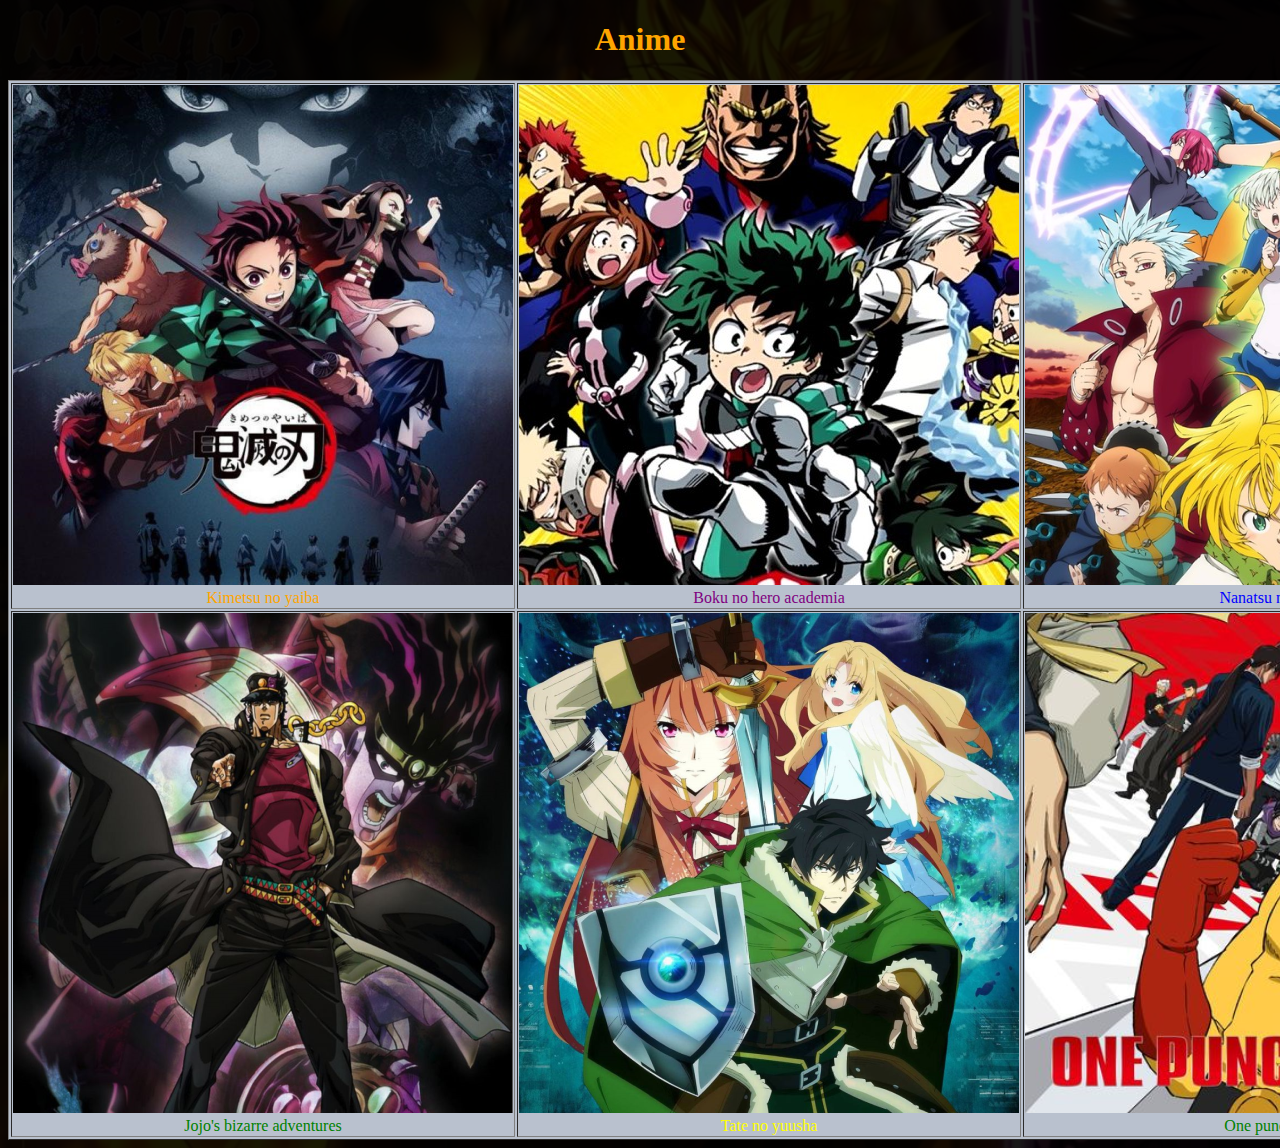
<file: index.html>
<!DOCTYPE html>

<html>

	<head>

	<meta charset= 'utf-8'>

	<title> Anime </title>
	<link rel= 'stylesheet' type='text/css' href='css/estilos.css'>
	</heat>

<h1 style = 'text-align:center;color:orange;'> Anime </h1>

	<body>

	<table class = 'center' style = 'text-align:center;background-color:rgba(185, 193, 206, 1);' border='1'>

	<tr>
	
	<td><a href = 'html/kimetsunoyaiba.html'><img src='figuras/kimetsunoyaiba.png'>
	</a><figcaption style = 'text-align:center;color:orange;'>Kimetsu no yaiba</figcaption>	
	</td>
	
	<td><a href = 'html/bokunoheroacademia.html'><img src='figuras/bokunoheroacademia.png'>
	</a><figcaption style = 'text-align:center;color:purple;'>Boku no hero academia</figcaption>	
	</td>

	<td><a href = 'html/nanatsunotaizai.html'><img src='figuras/nanatsunotaizai.png'>
	</a><figcaption style = 'text-align:center;color:blue;'>Nanatsu no taizai</figcaption>	
	</td>

		
	</tr>

	<tr>
	
	<td><a href = 'html/jojosbizarreadventures.html'><img src='figuras/jojosbizarreadventures.png'>
	</a><figcaption style = 'text-align:center;color:green;'>Jojo's bizarre adventures</figcaption>	
	</td>

	<td><a href = 'html/tatenoyuusha.html'><img src='figuras/tatenoyuusha.png'>
	</a><figcaption style = 'text-align:center;color:yellow;'>Tate no yuusha</figcaption>	
	</td>

	<td><a href = 'html/onepunchman.html'><img src='figuras/onepunchman.png'>
	</a><figcaption style = 'text-align:center;color:green;'>One punch man</figcaption>	
	</td>

	</tr>

	</table>

	</body>

<!-- Un diez no? -->

</html>
</file>
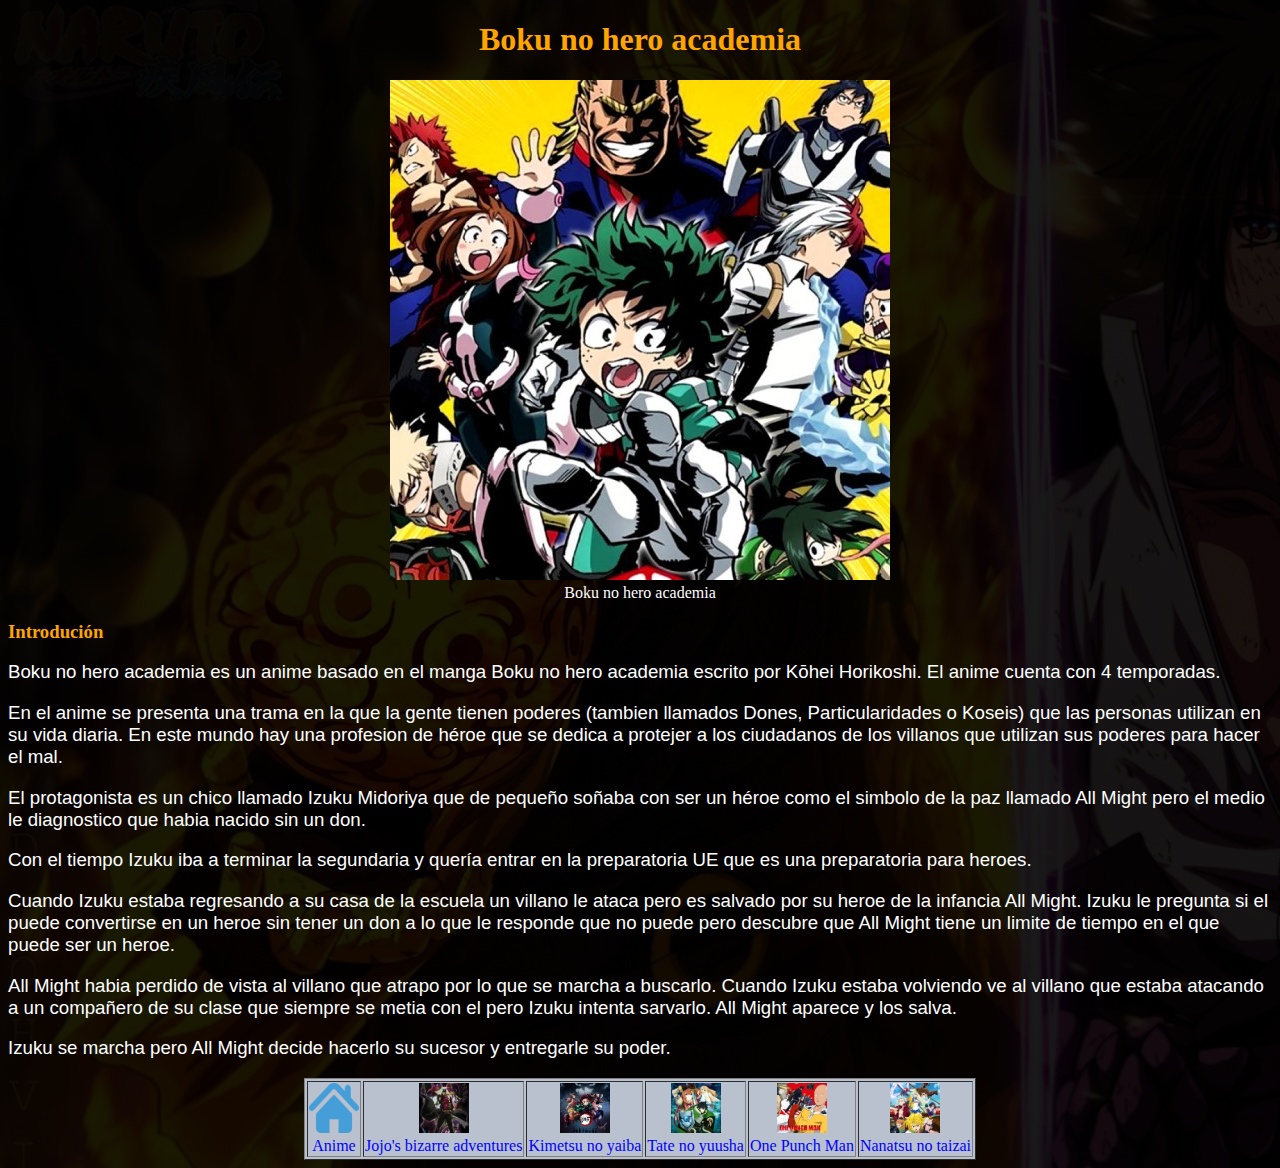
<file: html/bokunoheroacademia.html>
<!DOCTYPE html>

<html>

	<head>

	<meta charset= 'utf-8'>

	<title> Boku no hero academia </title>
	<link rel= 'stylesheet' type='text/css' href='../css/estilos.css'>
	</heat>

<h1 style = 'text-align:center;color:orange;'> Boku no hero academia </h1>

	<body>

<center><img src = '../figuras/bokunoheroacademia.png'><figcaption style = 'text-align:center;color:white;'>Boku no hero academia</figcaption></center>

<h3>Introdución</h3>

<p> Boku no hero academia es un anime basado en el manga Boku no hero academia escrito por Kōhei Horikoshi. El anime cuenta con 4 temporadas. </p>

<p> En el anime se presenta una trama en la que la gente tienen poderes (tambien llamados Dones, Particularidades o Koseis) que las personas utilizan en 
su vida diaria. En este mundo hay una profesion de héroe que se dedica a protejer a los ciudadanos de los villanos que utilizan sus poderes para hacer el mal. </p>
<p> El protagonista es un chico llamado Izuku Midoriya que de pequeño soñaba con ser un héroe como el simbolo de la paz llamado All Might pero el medio le
diagnostico que habia nacido sin un don. </p>
<p> Con el tiempo Izuku iba a terminar la segundaria y quería entrar en la preparatoria UE que es una preparatoria para heroes.  </p>
<p> Cuando Izuku estaba regresando a su casa de la escuela un villano le ataca pero es salvado por su heroe de la infancia All Might. Izuku le pregunta si el 
puede convertirse en un heroe sin tener un don a lo que le responde que no puede pero descubre que All Might tiene un limite de tiempo en el que puede ser un heroe. </p>
<p> All Might habia perdido de vista al villano que atrapo por lo que se marcha a buscarlo. Cuando Izuku estaba volviendo ve al villano que estaba atacando a un compañero 
de su clase que siempre se metia con el pero Izuku intenta sarvarlo. All Might aparece y los salva. </p>
<p>Izuku se marcha pero All Might decide hacerlo su sucesor y entregarle su poder.</p>
	</body>

<table class = 'center' style = 'text-align:center;background-color:rgba(185, 193, 206, 1);' border='1'>

<tr>

	<td><a href = '../index.html'><img src='../figuras/home.png' width='50' height='50'>
	</a><figcaption style = 'text-align:center;color:blue;'>Anime</figcaption>	
	</td>
	
	<td><a href = '../html/jojosbizarreadventures.html'><img src='../figuras/jojosbizarreadventures.png' width='50' height='50'>
	</a><figcaption style = 'text-align:center;color:blue;'>Jojo's bizarre adventures</figcaption>	
	</td>
	
	<td><a href = '../html/kimetsunoyaiba.html'><img src='../figuras/kimetsunoyaiba.png' width='50' height='50'>
	</a><figcaption style = 'text-align:center;color:blue;'>Kimetsu no yaiba</figcaption>	
	</td>
	
	<td><a href = '../html/tatenoyuusha.html'><img src='../figuras/tatenoyuusha.png' width='50' height='50'>
	</a><figcaption style = 'text-align:center;color:blue;'>Tate no yuusha</figcaption>	
	</td>
	
	<td><a href = '../html/onepunchman.html'><img src='../figuras/onepunchman.png' width='50' height='50'>
	</a><figcaption style = 'text-align:center;color:blue;'>One Punch Man</figcaption>	
	</td>
	
	<td><a href = '../html/nanatsunotaizai.html'><img src='../figuras/nanatsunotaizai.png' width='50' height='50'>
	</a><figcaption style = 'text-align:center;color:blue;'>Nanatsu no taizai</figcaption>	
	</td>
	
</tr>

</table>

</html>
</file>
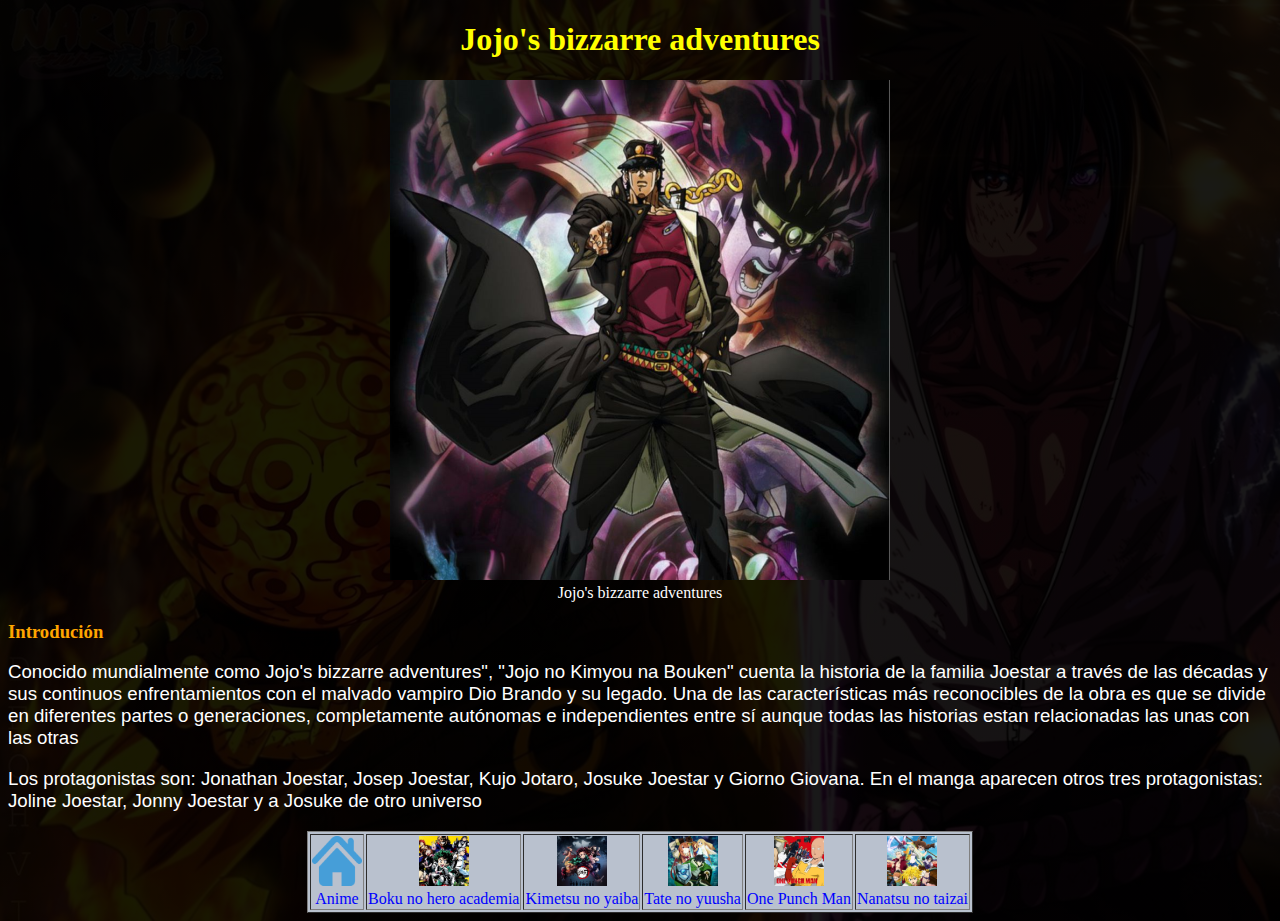
<file: html/jojosbizarreadventures.html>
<!DOCTYPE html>

<html>

	<head>

	<meta charset= 'utf-8'>

	<title> Jojo's bizzarre adventures </title>
	<link rel= 'stylesheet' type='text/css' href='../css/estilos.css'>
	</heat>

<h1 style = 'text-align:center;color:yellow;'> Jojo's bizzarre adventures </h1>

	<body>

<center><img src = '../figuras/jojosbizarreadventures.png'><figcaption style = 'text-align:center;color:white;'>Jojo's bizzarre adventures</figcaption></center>

<h3>Introdución</h3>

<p> Conocido mundialmente como Jojo's bizzarre adventures", "Jojo no Kimyou na Bouken" cuenta la historia de la familia Joestar
 a través de las décadas y sus continuos enfrentamientos con el malvado vampiro Dio Brando y su legado. Una de las características más reconocibles de la obra es 
 que se divide en diferentes partes o generaciones, completamente autónomas e independientes entre sí aunque todas las historias estan relacionadas las unas con las otras</p>

<p> Los protagonistas son: Jonathan Joestar, Josep Joestar, Kujo Jotaro, Josuke Joestar y Giorno Giovana. En el manga aparecen otros tres protagonistas: Joline
Joestar, Jonny Joestar y a Josuke de otro universo  </p>

<table class = 'center' style = 'text-align:center;background-color:rgba(185, 193, 206, 1);' border='1'>

<tr>

	<td><a href = '../index.html'><img src='../figuras/home.png' width='50' height='50'>
	</a><figcaption style = 'text-align:center;color:blue;'>Anime</figcaption>	
	</td>
	
	<td><a href = '../html/bokunoheroacademia.html'><img src='../figuras/bokunoheroacademia.png' width='50' height='50'>
	</a><figcaption style = 'text-align:center;color:blue;'>Boku no hero academia</figcaption>	
	</td>
	
	<td><a href = '../html/kimetsunoyaiba.html'><img src='../figuras/kimetsunoyaiba.png' width='50' height='50'>
	</a><figcaption style = 'text-align:center;color:blue;'>Kimetsu no yaiba</figcaption>	
	</td>
	
	<td><a href = '../html/tatenoyuusha.html'><img src='../figuras/tatenoyuusha.png' width='50' height='50'>
	</a><figcaption style = 'text-align:center;color:blue;'>Tate no yuusha</figcaption>	
	</td>
	
	<td><a href = '../html/onepunchman.html'><img src='../figuras/onepunchman.png' width='50' height='50'>
	</a><figcaption style = 'text-align:center;color:blue;'>One Punch Man</figcaption>	
	</td>
	
	<td><a href = '../html/nanatsunotaizai.html'><img src='../figuras/nanatsunotaizai.png' width='50' height='50'>
	</a><figcaption style = 'text-align:center;color:blue;'>Nanatsu no taizai</figcaption>	
	</td>
	

</tr>

</table>


	</body>

</html>
</file>
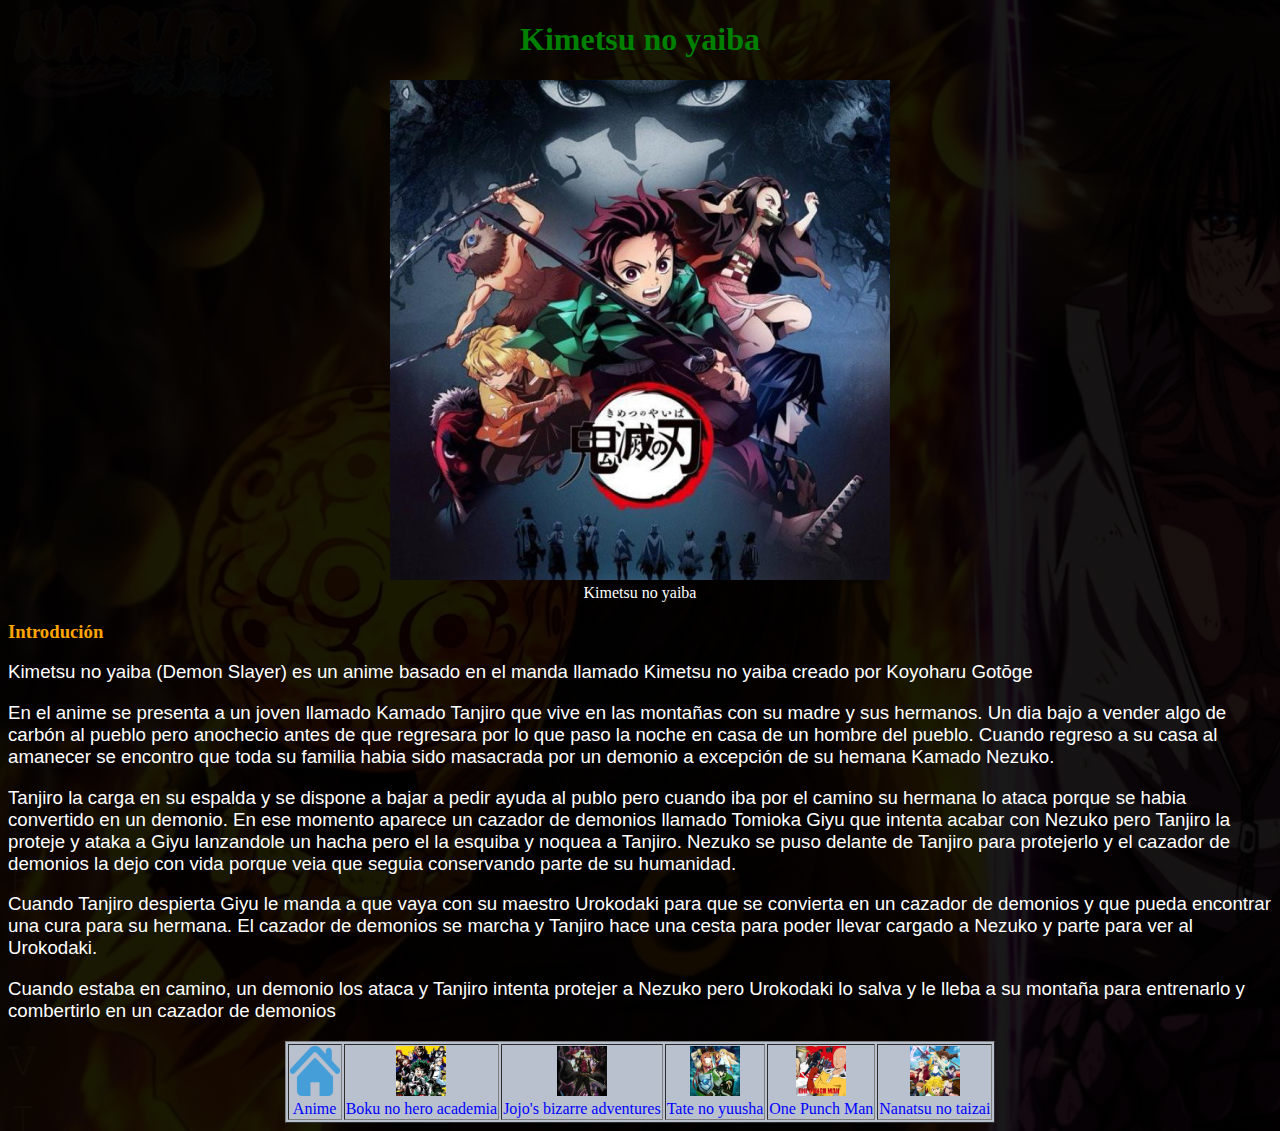
<file: html/kimetsunoyaiba.html>
<!DOCTYPE html>

<html>

	<head>

	<meta charset= 'utf-8'>

	<title> Kimetsu no yaiba </title>
	<link rel= 'stylesheet' type='text/css' href='../css/estilos.css'>
	</heat>

<h1 style = 'text-align:center;color:green;'>Kimetsu no yaiba</h1>

	<body>

<center><img src = '../figuras/kimetsunoyaiba.png'><figcaption style = 'text-align:center;color:white;'>Kimetsu no yaiba</figcaption></center>

<h3>Introdución</h3>

<p>Kimetsu no yaiba (Demon Slayer) es un anime basado en el manda llamado Kimetsu no yaiba creado por Koyoharu Gotōge </p>

<p>En el anime se presenta a un joven llamado Kamado Tanjiro que vive en las montañas con su madre y sus hermanos. Un dia bajo a vender algo de carbón al
 pueblo pero anochecio antes de que regresara por lo que paso la noche en casa de un hombre del pueblo. Cuando regreso a su casa al amanecer se encontro que
toda su familia habia sido masacrada por un demonio a excepción de su hemana Kamado Nezuko.</p> 
<p>Tanjiro la carga en su espalda y se dispone a bajar a pedir ayuda al publo pero cuando 
iba por el camino su hermana lo ataca porque se habia convertido en un demonio. En ese momento aparece un cazador de demonios llamado Tomioka Giyu que intenta acabar con Nezuko 
pero Tanjiro la proteje y ataka a Giyu lanzandole un hacha pero el la esquiba y noquea a Tanjiro. Nezuko se puso delante de Tanjiro para protejerlo y el cazador de demonios 
la dejo con vida porque veia que seguia conservando parte de su humanidad.</p>
<p>Cuando Tanjiro despierta Giyu le manda a que vaya con su maestro Urokodaki para que se convierta en un cazador de demonios y que pueda encontrar una cura para su 
hermana. El cazador de demonios se marcha y Tanjiro hace una cesta para poder llevar cargado a Nezuko y parte para ver al Urokodaki.</p>
<p> Cuando estaba en camino, un demonio los ataca y Tanjiro intenta protejer a Nezuko pero Urokodaki lo salva y le lleba a su montaña para entrenarlo y combertirlo en un 
cazador de demonios </p>

<table class = 'center' style = 'text-align:center;background-color:rgba(185, 193, 206, 1);' border='1'>

<tr>

	<td><a href = '../index.html'><img src='../figuras/home.png' width='50' height='50'>
	</a><figcaption style = 'text-align:center;color:blue;'>Anime</figcaption>	
	</td>
	
	<td><a href = '../html/bokunoheroacademia.html'><img src='../figuras/bokunoheroacademia.png' width='50' height='50'>
	</a><figcaption style = 'text-align:center;color:blue;'>Boku no hero academia</figcaption>	
	</td>
	
	<td><a href = '../html/jojosbizarreadventures.html'><img src='../figuras/jojosbizarreadventures.png' width='50' height='50'>
	</a><figcaption style = 'text-align:center;color:blue;'>Jojo's bizarre adventures</figcaption>	
	</td>
	
	<td><a href = '../html/tatenoyuusha.html'><img src='../figuras/tatenoyuusha.png' width='50' height='50'>
	</a><figcaption style = 'text-align:center;color:blue;'>Tate no yuusha</figcaption>	
	</td>
	
	<td><a href = '../html/onepunchman.html'><img src='../figuras/onepunchman.png' width='50' height='50'>
	</a><figcaption style = 'text-align:center;color:blue;'>One Punch Man</figcaption>	
	</td>
	
	<td><a href = '../html/nanatsunotaizai.html'><img src='../figuras/nanatsunotaizai.png' width='50' height='50'>
	</a><figcaption style = 'text-align:center;color:blue;'>Nanatsu no taizai</figcaption>	
	</td>
	

</tr>

</table>



	</body>

</html>
</file>
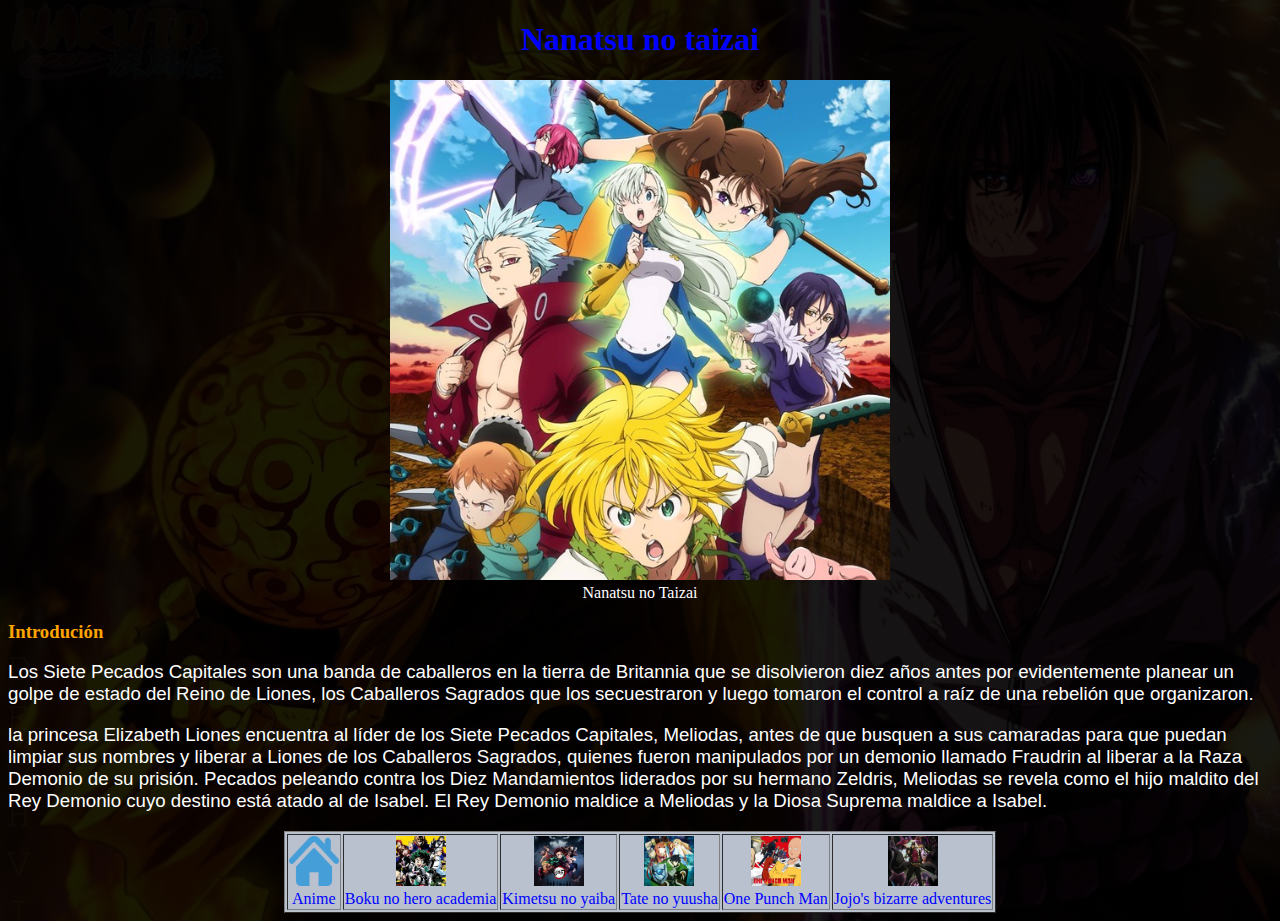
<file: html/nanatsunotaizai.html>
<!DOCTYPE html>

<html>

	<head>

	<meta charset= 'utf-8'>

	<title> Nanatsu no taizai </title>
	<link rel= 'stylesheet' type='text/css' href='../css/estilos.css'>
	</heat>

<h1 style = 'text-align:center;color:blue;'> Nanatsu no taizai </h1>

	<body>

<center><img src = '../figuras/nanatsunotaizai.png'><figcaption style = 'text-align:center;color:white;'>Nanatsu no Taizai</figcaption></center>

<h3>Introdución</h3>
<p>Los Siete Pecados Capitales son una banda de caballeros en la tierra de Britannia que se disolvieron diez años antes por evidentemente planear un golpe 
de estado del Reino de Liones, los Caballeros Sagrados que los secuestraron y luego tomaron el control a raíz de una rebelión que organizaron.</p>
<p>la princesa Elizabeth Liones encuentra al líder de los Siete Pecados Capitales, Meliodas, antes de que busquen a sus camaradas para que puedan limpiar sus nombres y
 liberar a Liones de los Caballeros Sagrados, quienes fueron manipulados por un demonio llamado Fraudrin al liberar a la Raza Demonio de su prisión. 
 Pecados peleando contra los Diez Mandamientos liderados por su hermano Zeldris, Meliodas se revela como el hijo maldito del Rey Demonio cuyo 
 destino está atado al de Isabel. El Rey Demonio maldice a Meliodas y la Diosa Suprema maldice a Isabel.</p>

<table class = 'center' style = 'text-align:center;background-color:rgba(185, 193, 206, 1);' border='1'>

<tr>

	<td><a href = '../index.html'><img src='../figuras/home.png' width='50' height='50'>
	</a><figcaption style = 'text-align:center;color:blue;'>Anime</figcaption>	
	</td>
	
	<td><a href = '../html/bokunoheroacademia.html'><img src='../figuras/bokunoheroacademia.png' width='50' height='50'>
	</a><figcaption style = 'text-align:center;color:blue;'>Boku no hero academia</figcaption>	
	</td>
	
	<td><a href = '../html/kimetsunoyaiba.html'><img src='../figuras/kimetsunoyaiba.png' width='50' height='50'>
	</a><figcaption style = 'text-align:center;color:blue;'>Kimetsu no yaiba</figcaption>	
	</td>
	
	<td><a href = '../html/tatenoyuusha.html'><img src='../figuras/tatenoyuusha.png' width='50' height='50'>
	</a><figcaption style = 'text-align:center;color:blue;'>Tate no yuusha</figcaption>	
	</td>
	
	<td><a href = '../html/onepunchman.html'><img src='../figuras/onepunchman.png' width='50' height='50'>
	</a><figcaption style = 'text-align:center;color:blue;'>One Punch Man</figcaption>	
	</td>
	
	<td><a href = '../html/jojosbizarreadventures.html'><img src='../figuras/jojosbizarreadventures.png' width='50' height='50'>
	</a><figcaption style = 'text-align:center;color:blue;'>Jojo's bizarre adventures</figcaption>	
	</td>
	
	

</tr>

</table>
</file>
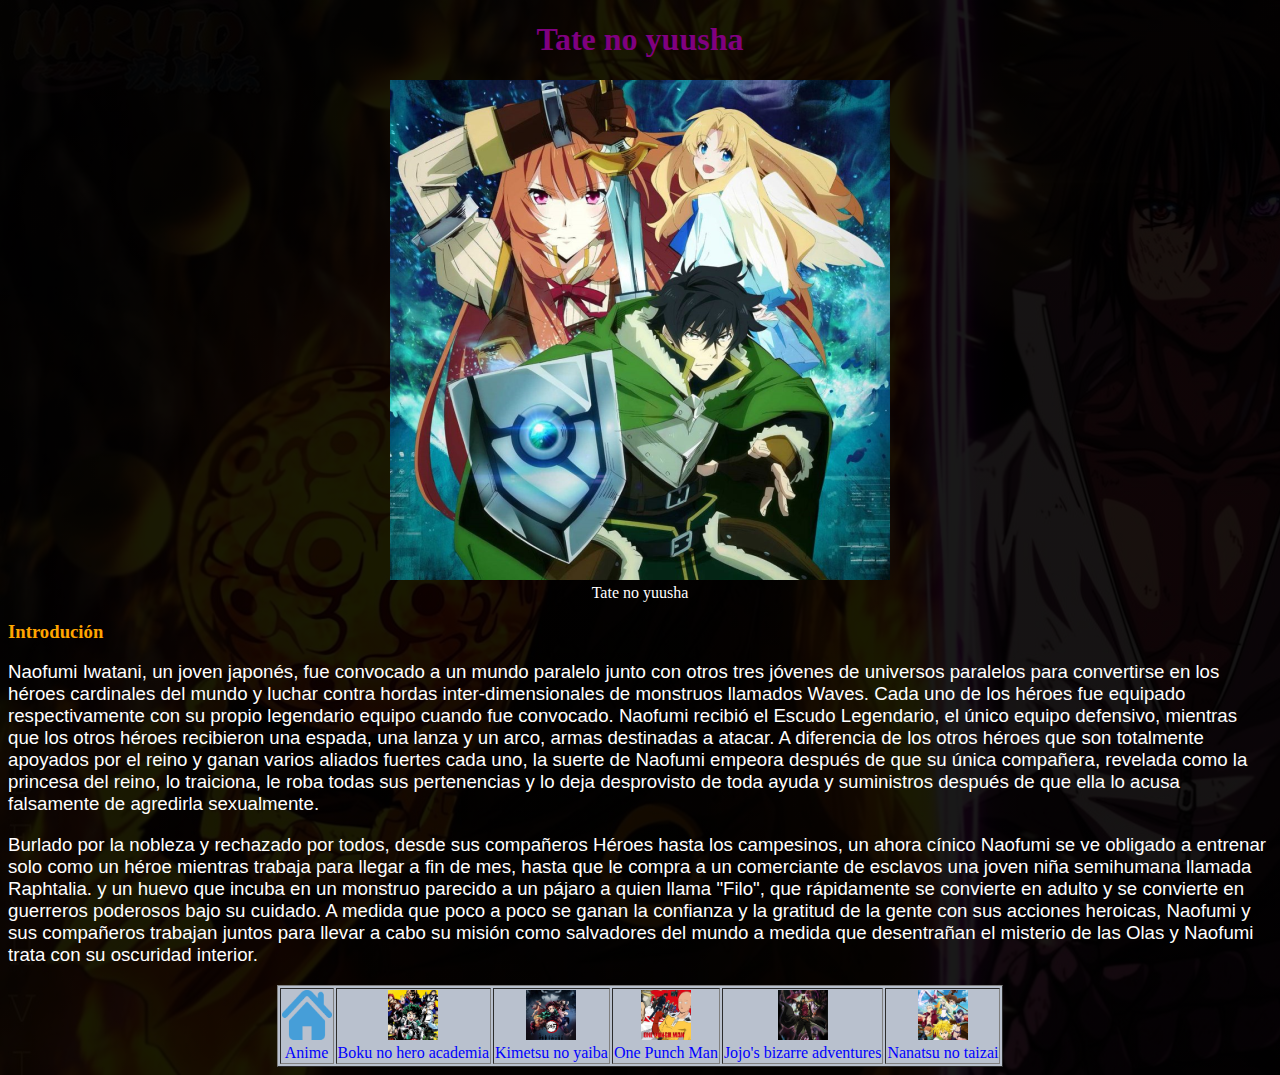
<file: html/tetenoyuusha.html>
<!DOCTYPE html>

<html>

	<head>

	<meta charset= 'utf-8'>

	<title> Tate no yuusha </title>
	<link rel= 'stylesheet' type='text/css' href='../css/estilos.css'>
	</heat>

<h1 style = 'text-align:center;color:purple;'> Tate no yuusha </h1>

	<body>

<center><img src = '../figuras/tatenoyuusha.png'><figcaption style = 'text-align:center;color:white;'>Tate no yuusha</figcaption></center>

<h3>Introdución</h3>
<p>Naofumi Iwatani, un joven japonés, fue convocado a un mundo paralelo junto con otros tres jóvenes de universos paralelos para convertirse en los héroes cardinales 
del mundo y luchar contra hordas inter-dimensionales de monstruos llamados Waves. Cada uno de los héroes fue equipado respectivamente con su propio legendario equipo 
cuando fue convocado. Naofumi recibió el Escudo Legendario, el único equipo defensivo, mientras que los otros héroes recibieron una espada, una lanza y un arco,
 armas destinadas a atacar. A diferencia de los otros héroes que son totalmente apoyados por el reino y ganan varios aliados fuertes cada uno, la suerte de Naofumi 
 empeora después de que su única compañera, revelada como la princesa del reino, lo traiciona, le roba todas sus pertenencias y lo deja desprovisto de toda ayuda y
 suministros después de que ella lo acusa falsamente de agredirla sexualmente. </p>

<p>Burlado por la nobleza y rechazado por todos, desde sus compañeros Héroes hasta los campesinos, un ahora cínico Naofumi se ve obligado a entrenar solo
 como un héroe mientras trabaja para llegar a fin de mes, hasta que le compra a un comerciante de esclavos una joven niña semihumana llamada Raphtalia.
 y un huevo que incuba en un monstruo parecido a un pájaro a quien llama "Filo", que rápidamente se convierte en adulto y se convierte en guerreros 
 poderosos bajo su cuidado. A medida que poco a poco se ganan la confianza y la gratitud de la gente con sus acciones heroicas, Naofumi y sus 
 compañeros trabajan juntos para llevar a cabo su misión como salvadores del mundo a medida que desentrañan el misterio de las Olas y Naofumi 
 trata con su oscuridad interior.</p>


<table class = 'center' style = 'text-align:center;background-color:rgba(185, 193, 206, 1);' border='1'>

<tr>

	<td><a href = '../index.html'><img src='../figuras/home.png' width='50' height='50'>
	</a><figcaption style = 'text-align:center;color:blue;'>Anime</figcaption>	
	</td>
	
	<td><a href = '../html/bokunoheroacademia.html'><img src='../figuras/bokunoheroacademia.png' width='50' height='50'>
	</a><figcaption style = 'text-align:center;color:blue;'>Boku no hero academia</figcaption>	
	</td>
	
	<td><a href = '../html/kimetsunoyaiba.html'><img src='../figuras/kimetsunoyaiba.png' width='50' height='50'>
	</a><figcaption style = 'text-align:center;color:blue;'>Kimetsu no yaiba</figcaption>	
	</td>
	
	<td><a href = '../html/onepunchman.html'><img src='../figuras/onepunchman.png' width='50' height='50'>
	</a><figcaption style = 'text-align:center;color:blue;'>One Punch Man</figcaption>	
	</td>
	
	<td><a href = '../html/jojosbizarreadventures.html'><img src='../figuras/jojosbizarreadventures.png' width='50' height='50'>
	</a><figcaption style = 'text-align:center;color:blue;'>Jojo's bizarre adventures</figcaption>	
	</td>
	
	<td><a href = '../html/nanatsunotaizai.html'><img src='../figuras/nanatsunotaizai.png' width='50' height='50'>
	</a><figcaption style = 'text-align:center;color:blue;'>Nanatsu no taizai</figcaption>	
	</td>
	


</tr>

</table>
	</body>

<!-- charly pvto -->

</html>
</file>
<file: css/estilos.css>
/* Hacemos que el 'body' tenga una imagen de fondo */

body{
background-size:cover; /* Que la imagen ocupe toda la pagina */
/* Añadimos transparencias a la imagen de fondo */ 
background-image: linear-gradient(to bottom, rgba(0,0,0,0.9)0%, rgba(0,0,0,0.9) 100%), url(../figuras/animewallper.jpg);
}

/* Definimos la clase 'center' para que las tablas estén centradas en la página */

table.center {
	margin-left:auto;
	margin-right:auto;
 }

/* Establecemos el formato para los encabezados h3, h4 y los parrafos p */ 

h3 {color:orange;}
h4 {color:blue;}
p {color:white; font-size:14pt; font-family:"Verdana", sans-serif;}
</file>
